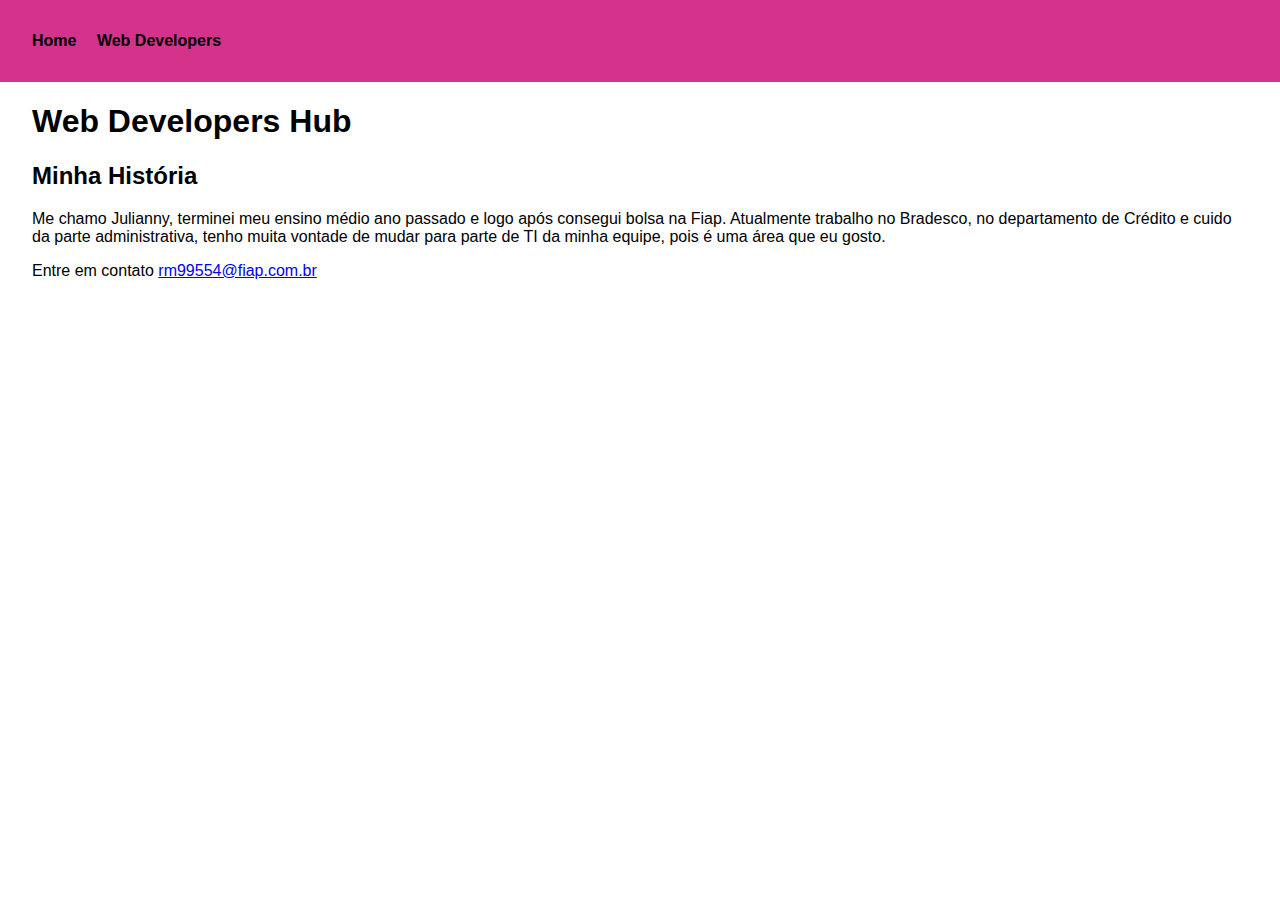
<file: index.html>
<!DOCTYPE html>
<html lang="pt-br">
<head>
    <meta charset="UTF-8">
    <meta http-equiv="X-UA-Compatible" content="IE=edge">
    <meta name="viewport" content="width=device-width, initial-scale=1.0">
    <title>Web Developers Hub</title>
    <link rel="stylesheet" href="css/style.css">
</head>
<body>
    <nav class="menu">
        <ul>
            <li>
                <a href="index.html">Home</a>
            </li>
            <li>
                <a href="webdevelopers/index.html">Web Developers</a>
            </li>
        </ul>
    </nav>
    <header>
        <h1>Web Developers Hub</h1>
    </header>
    <section>
        <h2>Minha História</h2>
        <p>
            Me chamo Julianny, terminei meu ensino médio ano passado e logo após consegui bolsa na Fiap. Atualmente trabalho no Bradesco, no departamento de Crédito e cuido da parte administrativa, tenho muita vontade de mudar para parte de TI da minha equipe, pois é uma área que eu gosto.
        </p>
        
    </section>
    <footer>
        <p>
            Entre em contato <a href="mailto:rm99554@fiap.com.br">rm99554@fiap.com.br</a>
        </p>
    </footer>
</body>
</html>
</file>
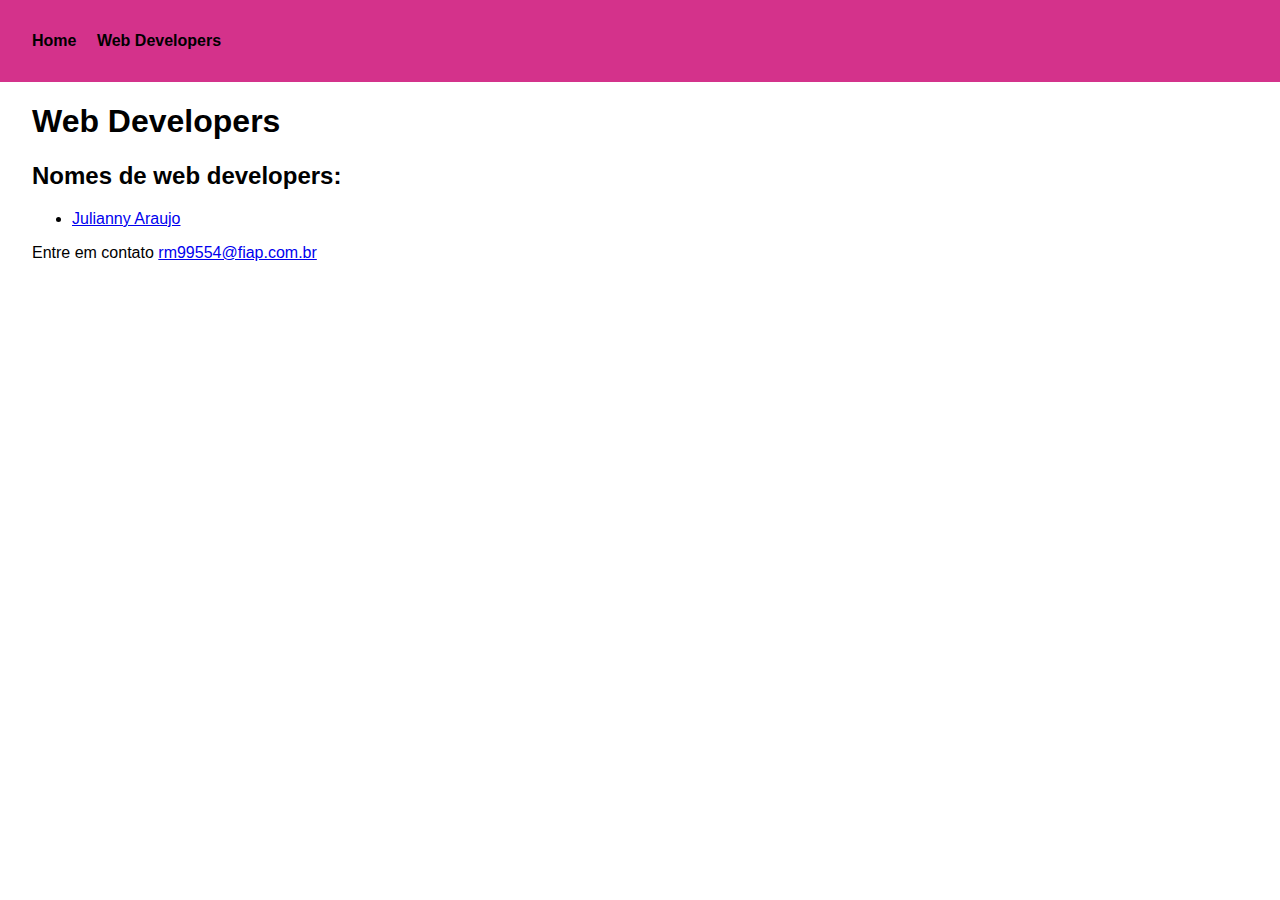
<file: webdevelopers/index.html>
<!DOCTYPE html>
<html lang="pt-br">
<head>
    <meta charset="UTF-8">
    <meta http-equiv="X-UA-Compatible" content="IE=edge">
    <meta name="viewport" content="width=device-width, initial-scale=1.0">
    <title>Web Developers Hub</title>
    <link rel="stylesheet" href="../css/style.css">
</head>
<body>
    <nav class="menu">
        <ul>
            <li>
                <a href="../index.html">Home</a>
            </li>
            <li>
                <a href="index.html">Web Developers</a>
            </li>
        </ul>
    </nav>
    <header>
        <h1>Web Developers</h1>
    </header>
    <section>
        <h2>Nomes de web developers:</h2>
        <ul>
            <li>
                <a href="JuliannyAraujo.html">Julianny Araujo</a>
            </li>
        </ul>
    </section>
    <footer>
        <p>
            Entre em contato <a href="mailto:rm99554@fiap.com.br">rm99554@fiap.com.br</a>
        </p>
    </footer>
</body>
</html>
</file>
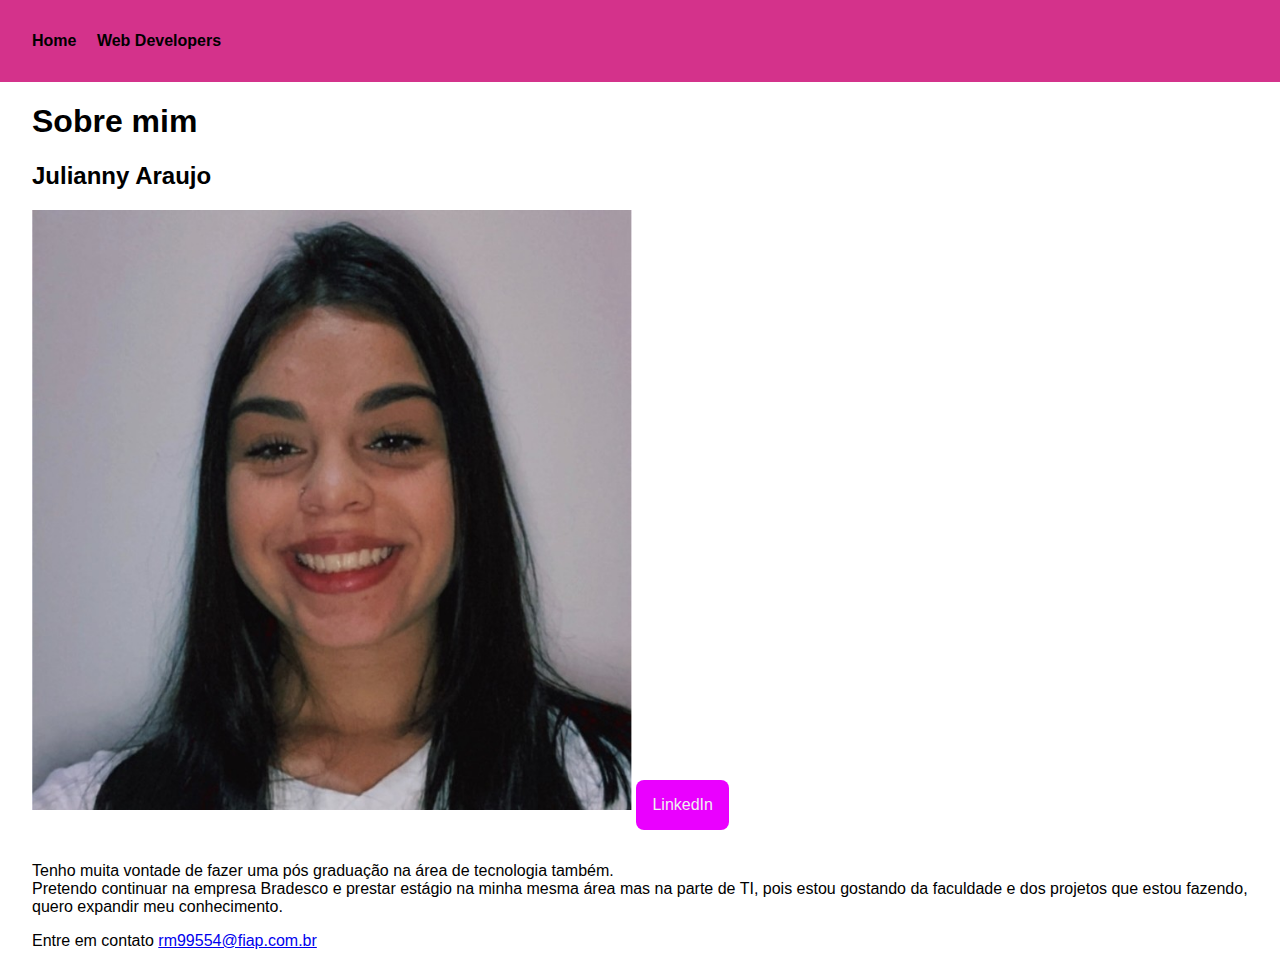
<file: webdevelopers/JuliannyAraujo.html>
<!DOCTYPE html>
<html lang="pt-br">
<head>
    <meta charset="UTF-8">
    <meta http-equiv="X-UA-Compatible" content="IE=edge">
    <meta name="viewport" content="width=device-width, initial-scale=1.0">
    <title>Web Developers Hub</title>
    <link rel="stylesheet" href="../css/style.css">
</head>
<body>
    <nav class="menu">
        <ul>
            <li>
                <a href="../index.html">Home</a>
            </li>
            <li>
                <a href="index.html">Web Developers</a>
            </li>
        </ul>
    </nav>
    <header>
        <h1>Sobre mim</h1>
    </header>
    <section>
        <h2>Julianny Araujo</h2>
        <img id="imagem-perfil" src="../img/fotopessoal.jpg" alt="Julianny Araujo perfil">
        <a class="button" href="https://www.linkedin.com/in/julianny-araujo-pereira-008365216/" target="_blank">LinkedIn</a>
        <p>
           Tenho muita vontade de fazer uma pós graduação na área de tecnologia também.<br>
           Pretendo continuar na empresa Bradesco e prestar estágio na minha mesma área mas na parte de TI, pois estou gostando da faculdade e dos projetos que estou fazendo, quero expandir meu conhecimento.
        </p>
       
    </section>
    <footer>
        <p>
            Entre em contato <a href="mailto:rm99554@fiap.com.br">rm99554@fiap.com.br</a>
        </p>
    </footer>
</body>
</html>
</file>
<file: css/style.css>
body{
    font-family: Roboto, Helvetica, sans-serif;
    margin: 0;
    padding: 0;
}
.menu ul{
    background-color: rgb(212, 50, 139);
    margin: 0;
    padding: 2em;
}
.menu li{
    display: inline;
    padding: 0 1em 0 0;
}
.menu li a{
    text-decoration: none;
    color: black;
    font-weight: bold;
}
header, section, footer{
    padding: 0 2em;
}
#imagem-perfil{
    width: 100%;
    max-width: 600px;
}
.button{
    background-color: rgb(234, 0, 255);
    color: rgb(240, 240, 240);
    padding: 1em;
    margin: 1em 0;
    display: inline-block;
    text-decoration: none;
    border-radius: 0.5em;
}
</file>
